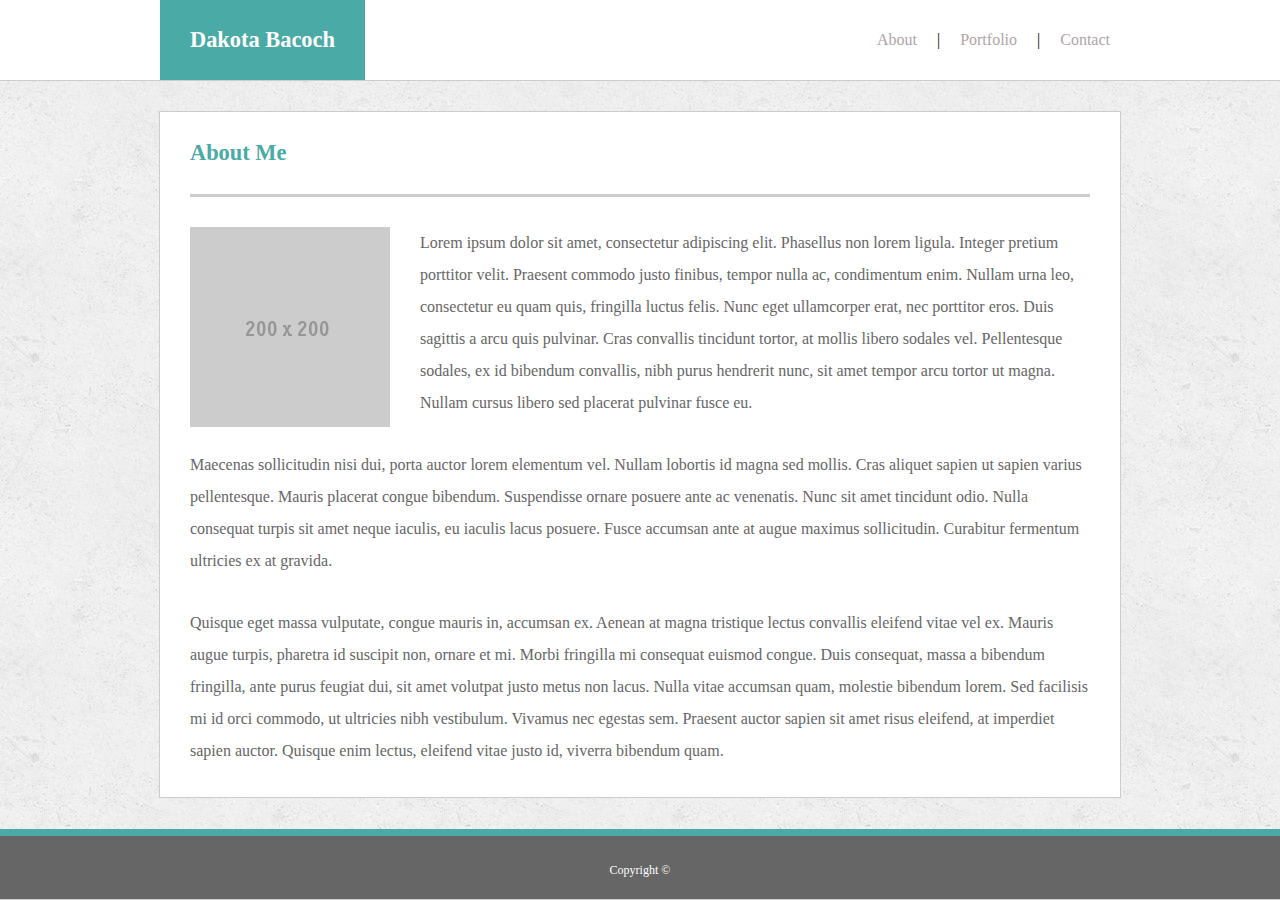
<file: index.html>
<!DOCTYPE html>
<html lang="en-us">

<head>
    <meta charset="UTF-8">
    <title>Portfolio</title>
    <link rel="stylesheet" type="text/css" href="assets/css/reset.css">
    <link rel="stylesheet" type="text/css" href="assets/css/style.css">
</head>

<body>
    <div id="background">
        <div id="headwrap">
        <div id="header">
            <h1>
                <a href="#">Dakota Bacoch</a>
            </h1>
            <ul>
                <li>
                    <a href="index.html">About</a>
                </li>
                <li>|</li>
                <li>
                    <a href="portfolio.html">Portfolio</a>
                </li>
                <li>|</li>
                <li>
                    <a href="contact.html">Contact</a>
                </li>
            </ul>
        </div>
        </div>

        <div id="content" class="index">
            <h1>About Me</h1>
            <img src="assets/images/placehold.gif">
            <p>
                Lorem ipsum dolor sit amet, consectetur adipiscing elit. Phasellus non lorem ligula. Integer pretium porttitor velit. Praesent
                commodo justo finibus, tempor nulla ac, condimentum enim. Nullam urna leo, consectetur eu quam quis, fringilla
                luctus felis. Nunc eget ullamcorper erat, nec porttitor eros. Duis sagittis a arcu quis pulvinar. Cras convallis
                tincidunt tortor, at mollis libero sodales vel. Pellentesque sodales, ex id bibendum convallis, nibh purus
                hendrerit nunc, sit amet tempor arcu tortor ut magna. Nullam cursus libero sed placerat pulvinar fusce eu.
            </p>

            <p>
                Maecenas sollicitudin nisi dui, porta auctor lorem elementum vel. Nullam lobortis id magna sed mollis. Cras aliquet sapien
                ut sapien varius pellentesque. Mauris placerat congue bibendum. Suspendisse ornare posuere ante ac venenatis.
                Nunc sit amet tincidunt odio. Nulla consequat turpis sit amet neque iaculis, eu iaculis lacus posuere. Fusce
                accumsan ante at augue maximus sollicitudin. Curabitur fermentum ultricies ex at gravida.
            </p>

            <p>
                Quisque eget massa vulputate, congue mauris in, accumsan ex. Aenean at magna tristique lectus convallis eleifend vitae vel
                ex. Mauris augue turpis, pharetra id suscipit non, ornare et mi. Morbi fringilla mi consequat euismod congue.
                Duis consequat, massa a bibendum fringilla, ante purus feugiat dui, sit amet volutpat justo metus non lacus.
                Nulla vitae accumsan quam, molestie bibendum lorem. Sed facilisis mi id orci commodo, ut ultricies nibh vestibulum.
                Vivamus nec egestas sem. Praesent auctor sapien sit amet risus eleifend, at imperdiet sapien auctor. Quisque
                enim lectus, eleifend vitae justo id, viverra bibendum quam.
            </p>
        </div>

        <div id="footer">
            <p>Copyright ©</p>
        </div>

    </div>
</body>

</html>
</file>
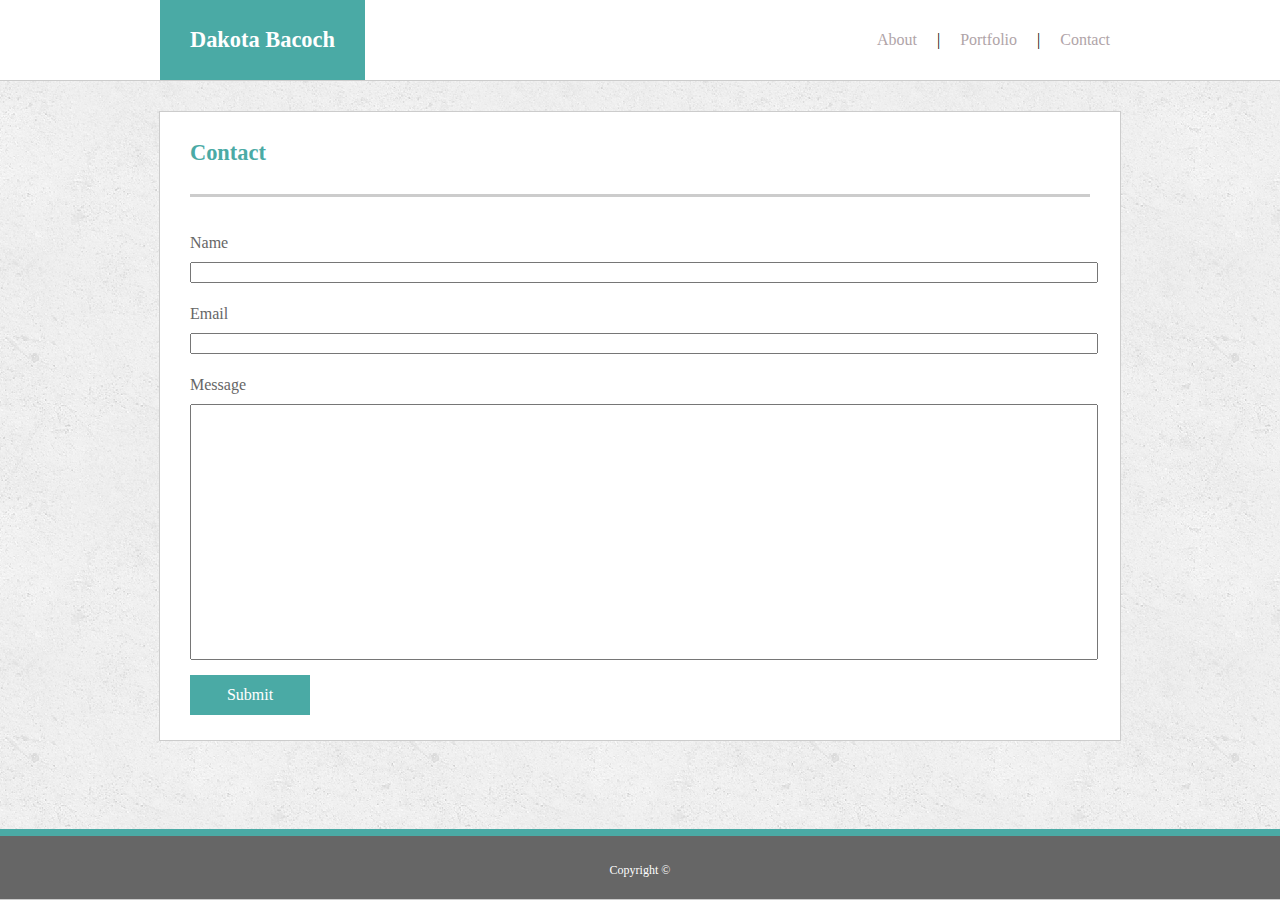
<file: contact.html>
<!DOCTYPE html>
<html lang="en-us">

<head>
    <meta charset="UTF-8">
    <title>Portfolio</title>
    <link rel="stylesheet" type="text/css" href="assets/css/reset.css">
    <link rel="stylesheet" type="text/css" href="assets/css/style.css">
</head>

<body>
    <div id="background">
        <div id="headwrap">
            <div id="header">
                <h1>
                    <a href="#">Dakota Bacoch</a>
                </h1>
                <ul>
                    <li>
                        <a href="index.html">About</a>
                    </li>
                    <li>|</li>
                    <li>
                        <a href="portfolio.html">Portfolio</a>
                    </li>
                    <li>|</li>
                    <li>
                        <a href="contact.html">Contact</a>
                    </li>
                </ul>
            </div>
        </div>


        <div id="content">
            <h1>Contact</h1>
            <p2>Name</p2>
            <input type="text">
            <p2>Email</p2>
            <input type="text">
            <div id="largebox">
                <p2>Message</p2>
                <input type="text">
                <div id="submitbox">
                    <a href="#">Submit</a>
                </div>
            </div>

        </div>

</body>
<br>

<div id="footer">
    <p>Copyright ©</p>
</div>

</div>
</body>

</html>
</file>
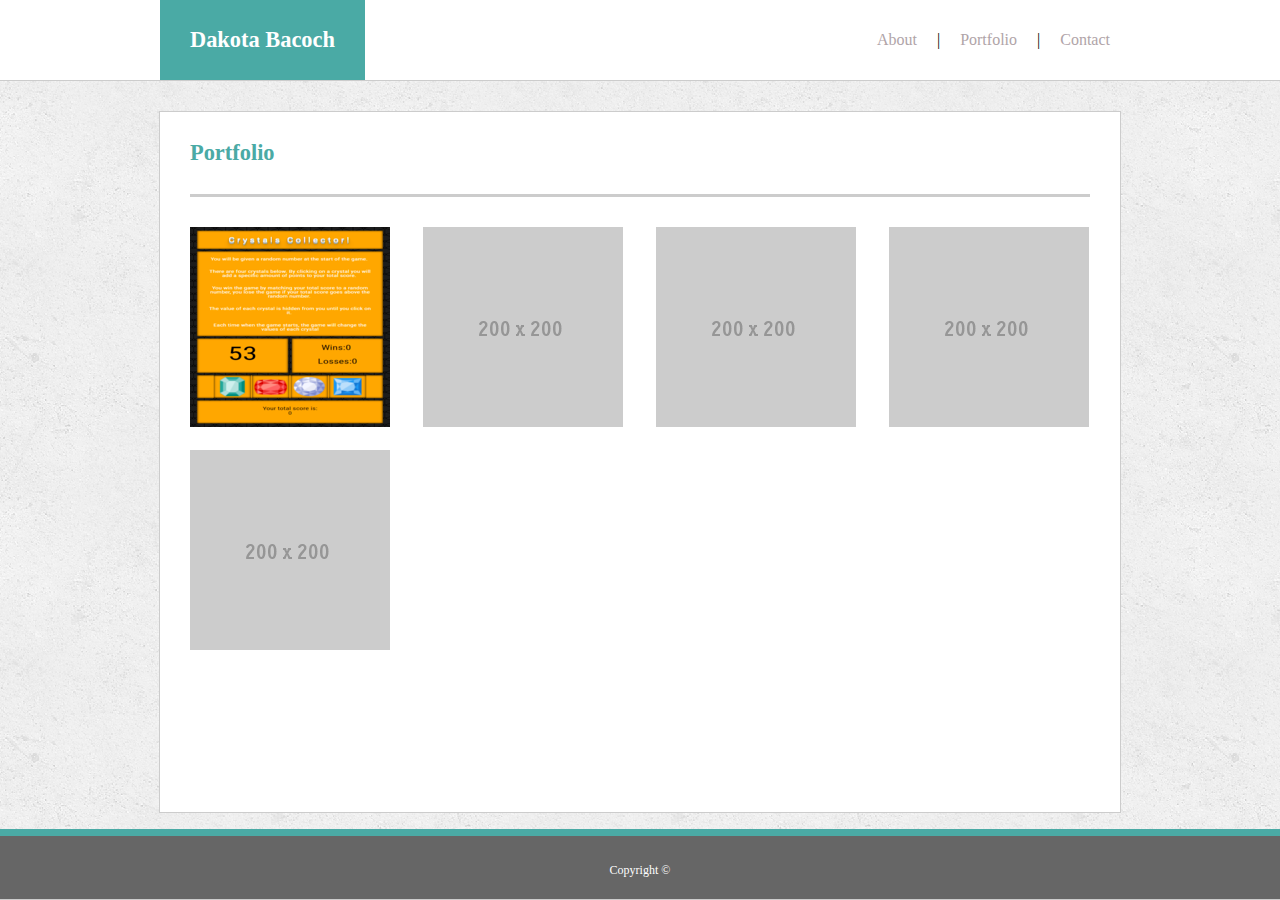
<file: portfolio.html>
<!DOCTYPE html>
<html lang="en-us">

<head>
    <meta charset="UTF-8">
    <title>Portfolio</title>
    <link rel="stylesheet" type="text/css" href="assets/css/reset.css">
    <link rel="stylesheet" type="text/css" href="assets/css/style.css">
</head>

<body>
    <div id="background">
        <div id="headwrap">
            <div id="header">
                <h1>
                    <a href="index.html">Dakota Bacoch</a>
                </h1>
                <ul>
                    <li>
                        <a href="index.html">About</a>
                    </li>
                    <li>|</li>
                    <li>
                        <a href="portfolio.html">Portfolio</a>
                    </li>
                    <li>|</li>
                    <li>
                        <a href="contact.html">Contact</a>
                    </li>
                </ul>
            </div>
            </div>
    


        <div id="gallery-body">
            <h1>Portfolio</h1>
            <div id="image-container">
                <a id="crystals" href="https://dakota-bacoch.github.io/unit-4-game/" target="#"><img src="assets/images/thumbnail.png"></a>
                <img src="assets/images/placehold.gif">
                <img src="assets/images/placehold.gif">
                <img src="assets/images/placehold.gif">
                <img src="assets/images/placehold.gif">


            </div>
            </div>

</body>

<div id="footer">
    <p>Copyright ©</p>
</div>

</div>
</body>

</html>
</file>
<file: assets/css/style.css>
html, body {
    height: 100%;
    font-family: Georgia, Times, "Times New Roman", serif;
}
#background {
    background-image: url("../images/concrete_seamless.png");
    height: 100%;
}

#headwrap {
    width:100%;
    height: 80px;
    background-color: white;
    border-bottom: 1px solid rgb(204, 204, 204);
}

#header {
    width:960px;
    height: 80px;
    display: flex;
    justify-content: space-between;
    margin: auto;
}

#header h1 {
    background-color: #4aaaa5;
    display: flex;
    align-items: center;
}

#header h1 a {
    text-align: center;
    text-decoration: none;
    color: white;
    font-weight: bold;
    font-size: 140%;
    margin: 30px;   
}

#header ul {
    display: flex;
    justify-content: center;
    align-items: center;
}

#header li {
    padding: 10px;
}

#header a {
    color: rgb(176, 164, 168);
    text-decoration: none;
}

#content {
    margin: auto;
    margin-top: 30px;
    width: 960px;
    background-color: white;
    border-style: solid;
    border-color: rgb(204, 204, 204);
    border-width: 1px;
}

#content h1 {
    color: rgb(74, 170, 165);
    display: flex;
    font-weight: bold;
    font-size: 140%;
    padding-bottom: 30px;
    margin: 30px;
    border-bottom: 3px solid rgb(204, 204, 204);
}

#content img {
        float: left;
        padding-left: 30px;
        padding-right: 30px;
        padding-bottom: 20px;
    }

#content p {
    color: rgb(102, 102, 102);
    line-height: 2;
    margin: 30px;
}

#footer {
    height: 70px;
    width: 100%;
    text-align: center;
    padding-bottom: 0px;
    position: absolute;
    bottom: 0px;
    background: repeating-linear-gradient(rgb(74, 170, 165), rgb(74, 170, 165) 9.9%, rgb(102, 102, 102) 10%, rgb(102, 102, 102) 100%);
    border-bottom: 1px solid rgb(204, 204, 204);
}

#footer p {
    color: white;
    display: flex;
    align-content: center;
    justify-content: center;
    margin-top: 35px;
    font-size: 12px;
}

#content p2 {
    margin-left:30px;
    margin-top:0px;
    margin-bottom:0px;
    color: #666666;
    line-height: 2;
}

input {
    margin-left:30px;
    margin-right:30px;
    margin-top:3px;
    margin-bottom:15px;
    width:900px;
}

#largebox input {
    height: 250px;
    margin-bottom: 0px;
}

#submitbox a {
    color:white;
    text-decoration: none;
    
}

#submitbox {
    background-color: #4aaaa5;
    margin-left: 30px;
    margin-right: 30px;
    margin-top: 15px;
    margin-bottom: 25px;
    width: 120px;
    height: 40px;
    display:flex;
    text-align: center;
    align-items: center;
    justify-content: center;

    
}

#gallery-body {
    margin: auto;
    margin-top: 30px;
    width: 960px;
    background-color: white;
    border-style: solid;
    border-color: rgb(204, 204, 204);
    border-width: 1px;
    height: 700px;
}

#gallery-body h1 {
    color: #4aaaa5;
    display: flex;
    margin:30px;
    font-weight: bold;
    font-size: 140%;
    border-bottom: 3px solid #cccccc;
    padding-bottom: 30px;

}

#image-container {
    margin: 0px 30px 0px 30px;
    width: 960px;
}

#image-container img {
    margin: 0px 29px 20px 0px;
    padding: 0px;
}
</file>
